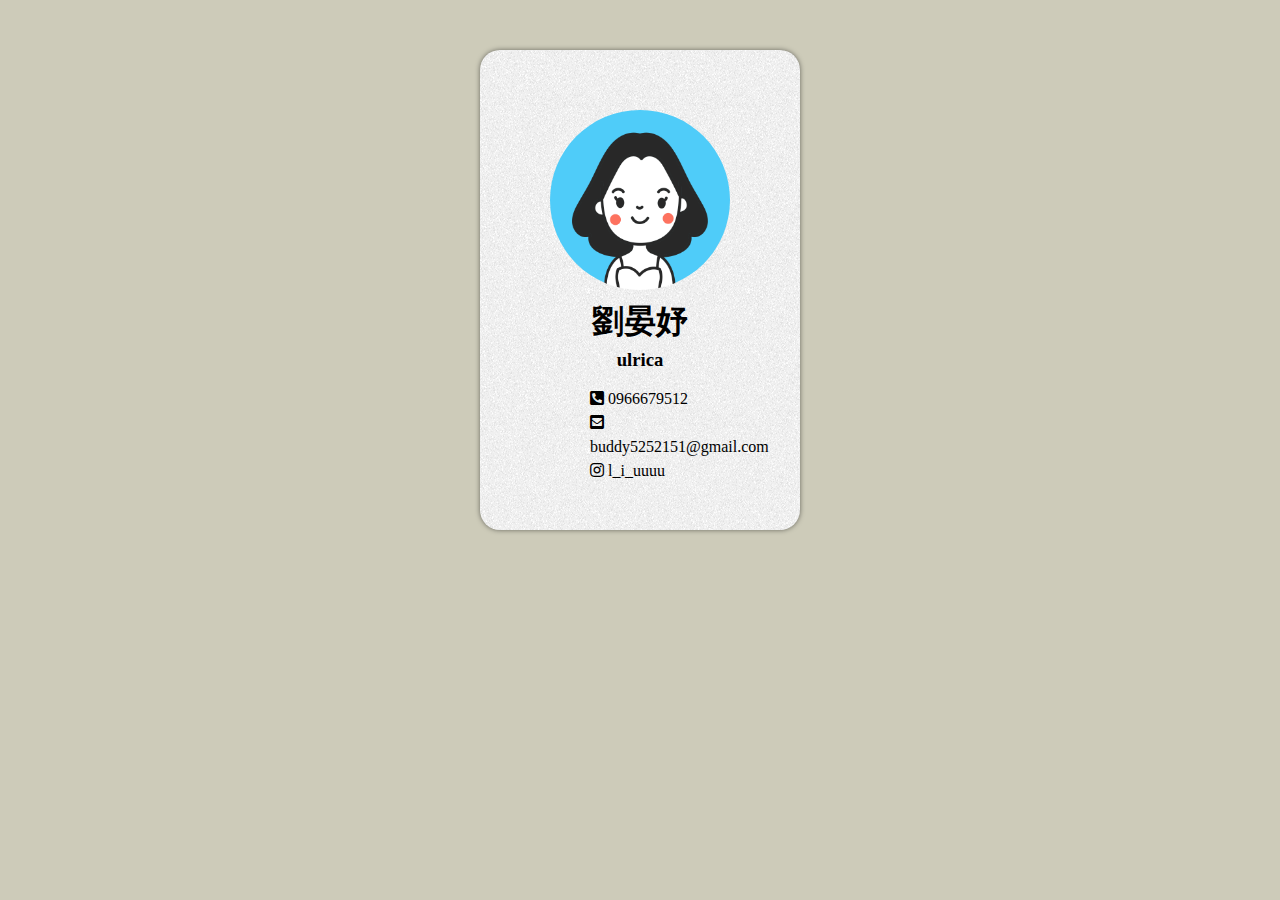
<file: 30/index.html>
<!doctype html>
<html>
<head>
<meta charset="UTF-8">
<title>我的數位名片</title>	
<!--連結CSS檔的語法放在此-->
<link href="style.css" rel="stylesheet" type="text/css">
<link href="css/all.css" rel="stylesheet" type="text/css">
</head>

<body>
	<div id="card">
		<div id="pic"></div>
		<div id="words">
			<h1>劉晏妤</h1>
			<h3>ulrica</h3>
			<!--清單列表開始-->
		  <ul class="fa-ul">
				<li>
                <span class="fs-li">
 <i class="fas fa-phone-square-alt"></i>
 </span>0966679512
				</li>
                <li>
                <span class="fs-li">
 <i class="fas fa-envelope-square"></i>
 </span>buddy5252151@gmail.com	
				</li>
				<li>
					<span class="fs-li">
 <i class="fab fa-instagram"></i> 
 </span>l_i_uuuu
                </li>
			</ul>
			<!--清單列表結束-->
		</div>
	</div>
</body>
</html>
</file>
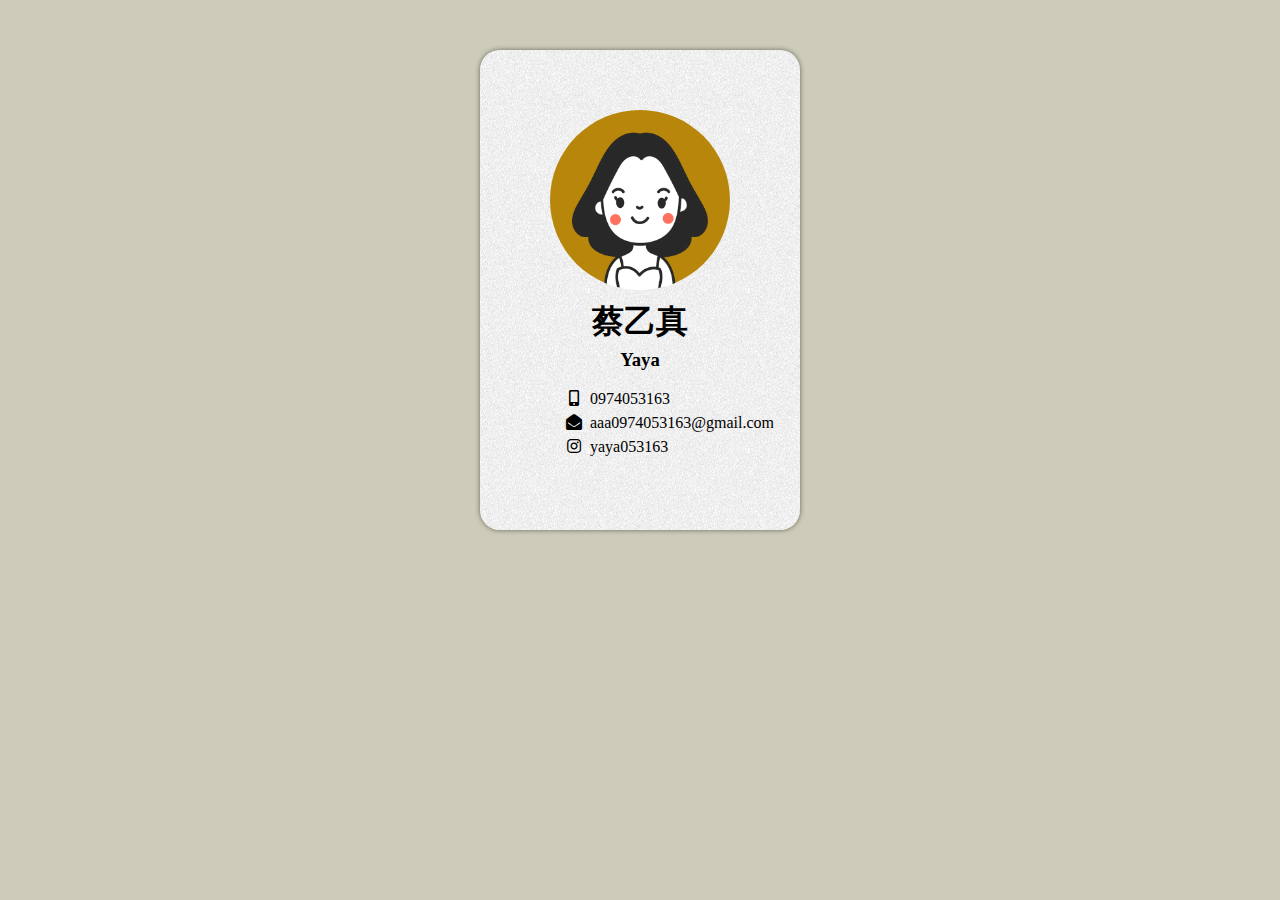
<file: 網頁資料夾/index.html>
<!doctype html>
<html>
<head>
<meta charset="UTF-8">
<title>我的數位名片</title>	
<link href="style.css" rel="stylesheet" type="text/css">
<link href="css/all.css" rel="stylesheet" type="text/css">
</head>

<body>
	<div id="card">
		<div id="pic"></div>
		<div id="words">
			<h1>蔡乙真</h1>
			<h3>Yaya</h3>
			<ul class="fa-ul">
				    <li>
                           <span class="fa-li">
                           <i class="fas fa-mobile-alt"></i></i>
                           </span>0974053163
				    <li>
                           <span class="fa-li">
                           <i class="fas fa-envelope-open"></i></i>
                           </span>aaa0974053163@gmail.com
  					</li>
				    <li>
                           <span class="fa-li">
                           <i class="fab fa-instagram"></i></i>
                           </span>yaya053163
				
				   </li>
			 </ul>
	   </div>
 </div>
</body>
</html>
</file>
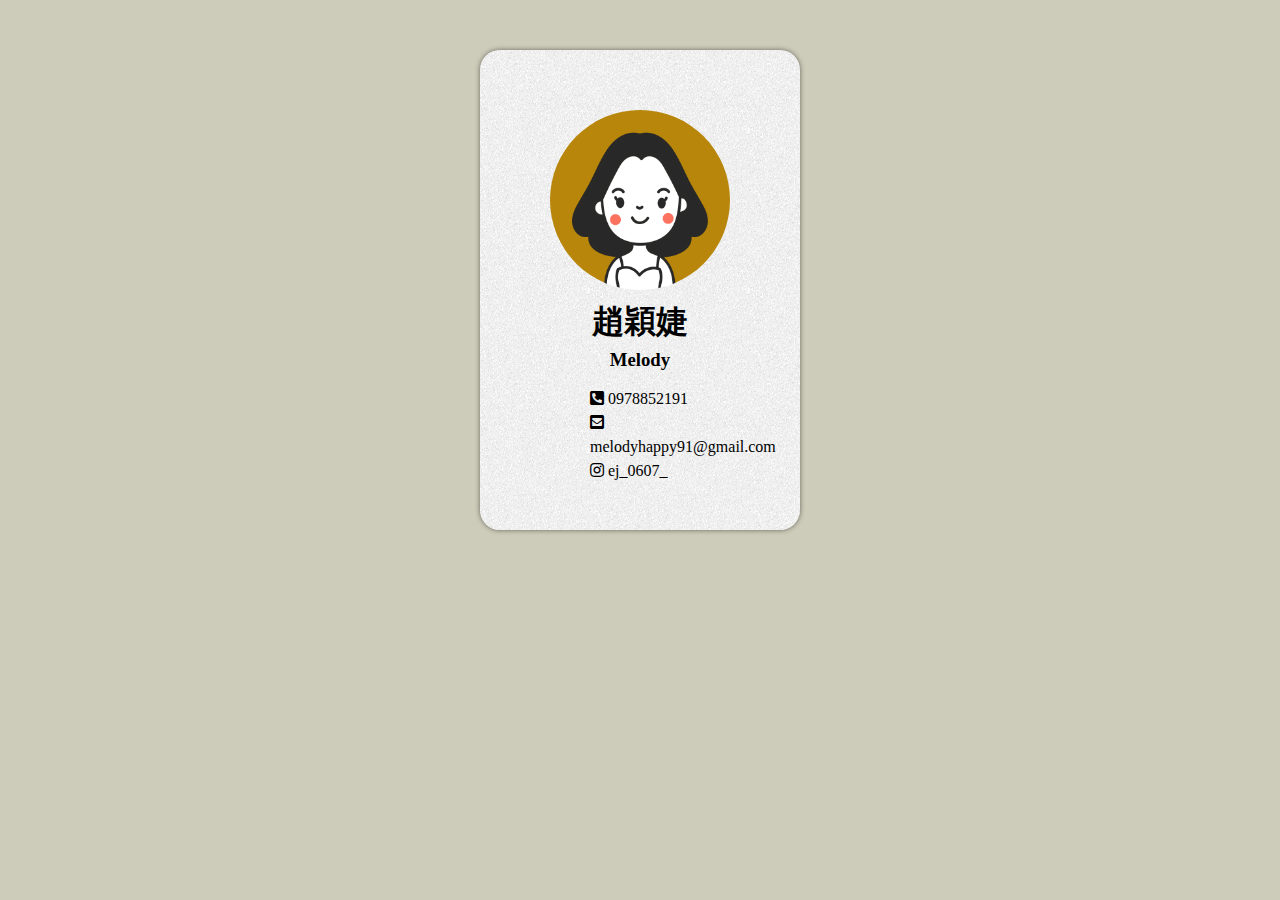
<file: 29.html>
<!doctype html>
<html>
<head>
<meta charset="UTF-8">
<title>我的數位名片</title>	
<link href="網頁資料夾/style.css" rel="stylesheet" type="text/css">
<link href="網頁資料夾/css/all.css" rel="stylesheet" type="text/css">
<link href="網頁資料夾/style.css" rel="stylesheet" type="text/css">
</head>

<body>
	<div id="card">
		<div id="pic"></div>
		<div id="words">
			<h1>趙穎婕</h1>
			<h3>Melody</h3>
<ul class="fa-ul">
 <li>
 <span class="fs-li">
 <i class="fas fa-phone-square-alt"></i>
 </span>0978852191
 </li>
 <li>
 <span class="fs-li">
 <i class="fas fa-envelope-square"></i>
 </span>melodyhappy91@gmail.com
 </li>
 <li>
 <span class="fs-li">
 <i class="fab fa-instagram"></i>
 </span>ej_0607_
 </li>
 </ul>
			<!--清單列表結束-->
		</div>
	</div>
</body>
</html>
</file>
<file: 30/style.css>
@charset "UTF-8";
/* CSS Document */

body{
	margin: 0;
	padding: 0;
	background-color: rgba(205,203,185,1.00);
}

#card{
	width:300px;
	height:460px;
	padding: 10px;
	margin: auto;
	margin-top: 50px;
	border-radius: 20px;
	background:url("images/pattern-bg-gray.png") repeat;
	box-shadow: 0 0 5px rgba(0,0,0,0.5);
}

#pic{
	width: 180px;
	height: 180px;
	margin: auto;
	margin-top: 50px;
	background-color: #4FCCF9;
	background-image: url("images/head6.png");
	background-repeat: no-repeat;
	background-position: center;
	background-size: contain;
	border-radius: 90px;
}

#words{
	width:60%;
	margin: auto;
}

h1,h3{
	text-align: center;
	margin:0;
}

h1{
	margin-top:10px;
}

h3{
	margin-top:5px;
}

ul{
	line-height: 24px;
}
</file>
<file: 網頁資料夾/style.css>
@charset "UTF-8";
/* CSS Document */

body{
	margin: 0;
	padding: 0;
	background-color: rgba(205,203,185,1.00);
}

#card{
	width:300px;
	height:460px;
	padding: 10px;
	margin: auto;
	margin-top: 50px;
	border-radius: 20px;
	background:url("images/pattern-bg-gray.png") repeat;
	box-shadow: 0 0 5px rgba(0,0,0,0.5);
}

#pic{
	width:180px;
	height:180px;
	margin:auto;
	margin-top: 50px;
	background-color:darkgoldenrod;
	background-image: url("images/head6.png");
	background-repeat: no-repeat;
	background-position: center;
	background-size: contain;
	border-radius: 90px;
}

#words{
	width:60%;
	margin: auto;
}

h1,h3{
	text-align: center;
	margin:0;
}

h1{
	margin-top:10px;
}

h3{
	margin-top:5px;
}

ul{
	line-height: 24px;
}
</file>
